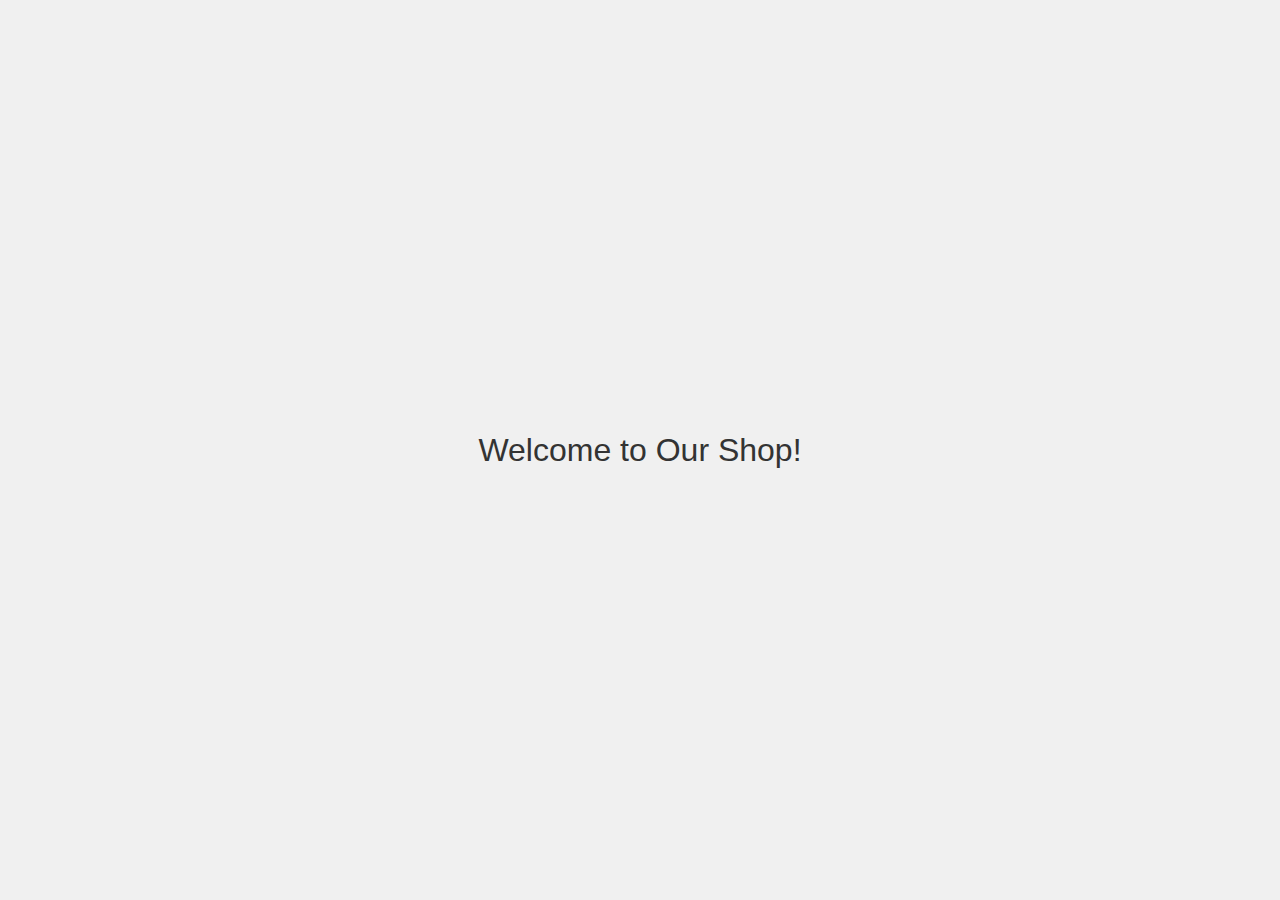
<file: index.html>
<!DOCTYPE html>
<html lang="en">
<head>
    <meta charset="UTF-8">
    <meta name="viewport" content="width=device-width, initial-scale=1.0">
    <title>Landing Page</title>
    <style>
        body {
            display: flex;
            justify-content: center;
            align-items: center;
            height: 100vh;
            margin: 0;
            font-family: Arial, sans-serif;
            background-color: #f0f0f0;
        }

        .container {
            text-align: center;
        }

        .welcome-message {
            font-size: 2rem;
            color: #333;
        }
    </style>
</head>
<body>
    <div class="container">
        <div class="welcome-message">Welcome to Our Shop!</div>
    </div>
    <script>
        const userDetails = localStorage.getItem('loggedInUser');

        const user = userDetails ? JSON.parse(userDetails) : null

        setTimeout(() => {
            user ? window.location.href = './main/app.html' : window.location.href = './auth/login/Login.html'
        }, 3000);
        
    </script>
</body>
</html>
</file>
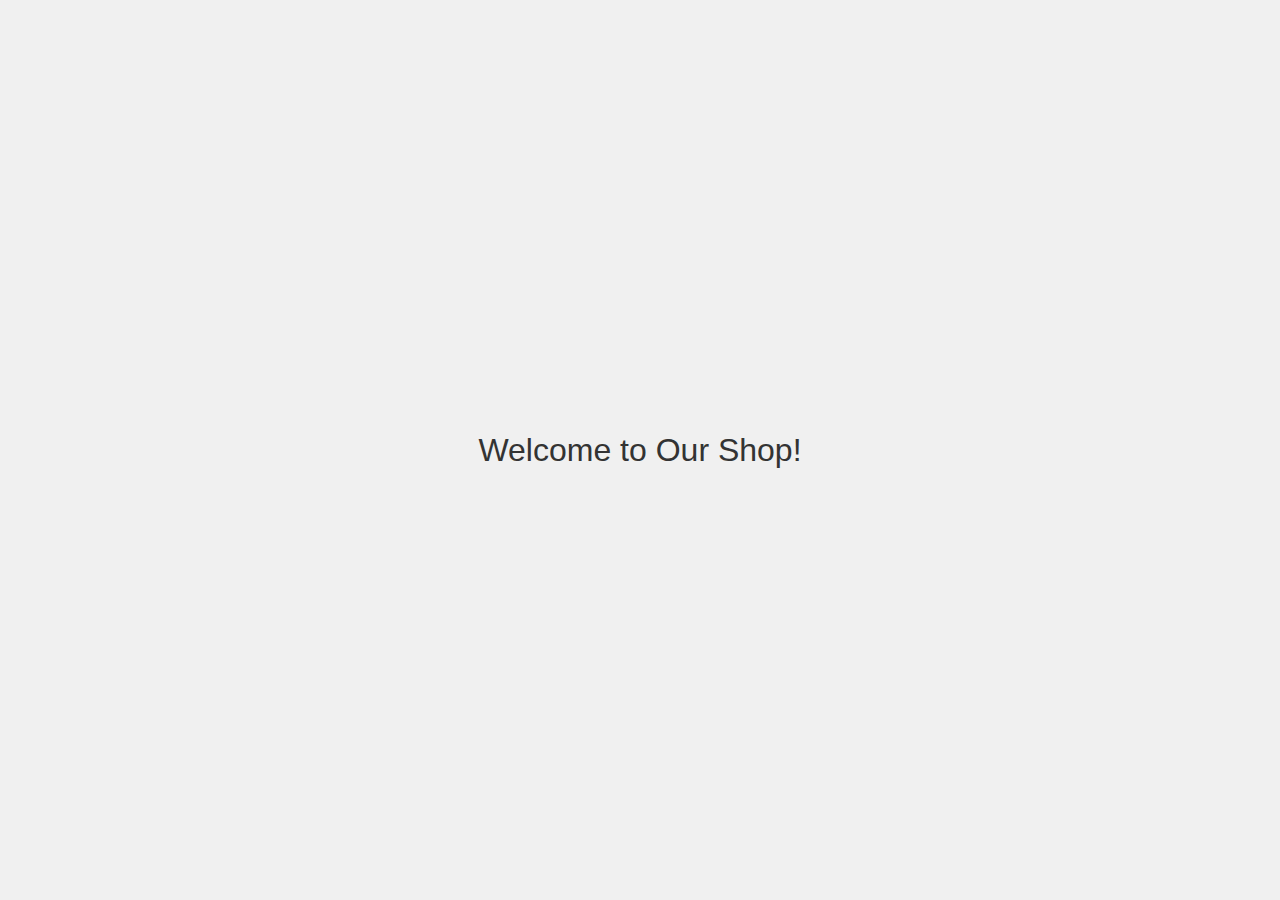
<file: main/app.html>
<!DOCTYPE html>
<html lang="en">
<head>
    <meta charset="UTF-8">
    <meta name="viewport" content="width=device-width, initial-scale=1.0">
    <title>Online Shopping</title>
    <link rel="stylesheet" href="./style.css">
</head>
<body>
    <div class="header">
        <div class="logo">Shopee
            <input type="text" class="search" id="search" placeholder="Search items">
        </div>
        <div class="navbar">
            <span onclick="showPage('home')">Home</span>
            <span onclick="showPage('cart')" id="cart-count">Cart</span>
            <span onclick="showPage('orders')" id="order-count">Orders</span>
            <span onclick="showPage('profile')">Profile</span>
        </div>
    </div>
    <div class="main" id="container">
    </div>
    <script src="./app.js"></script>
</body>
</html>
</file>
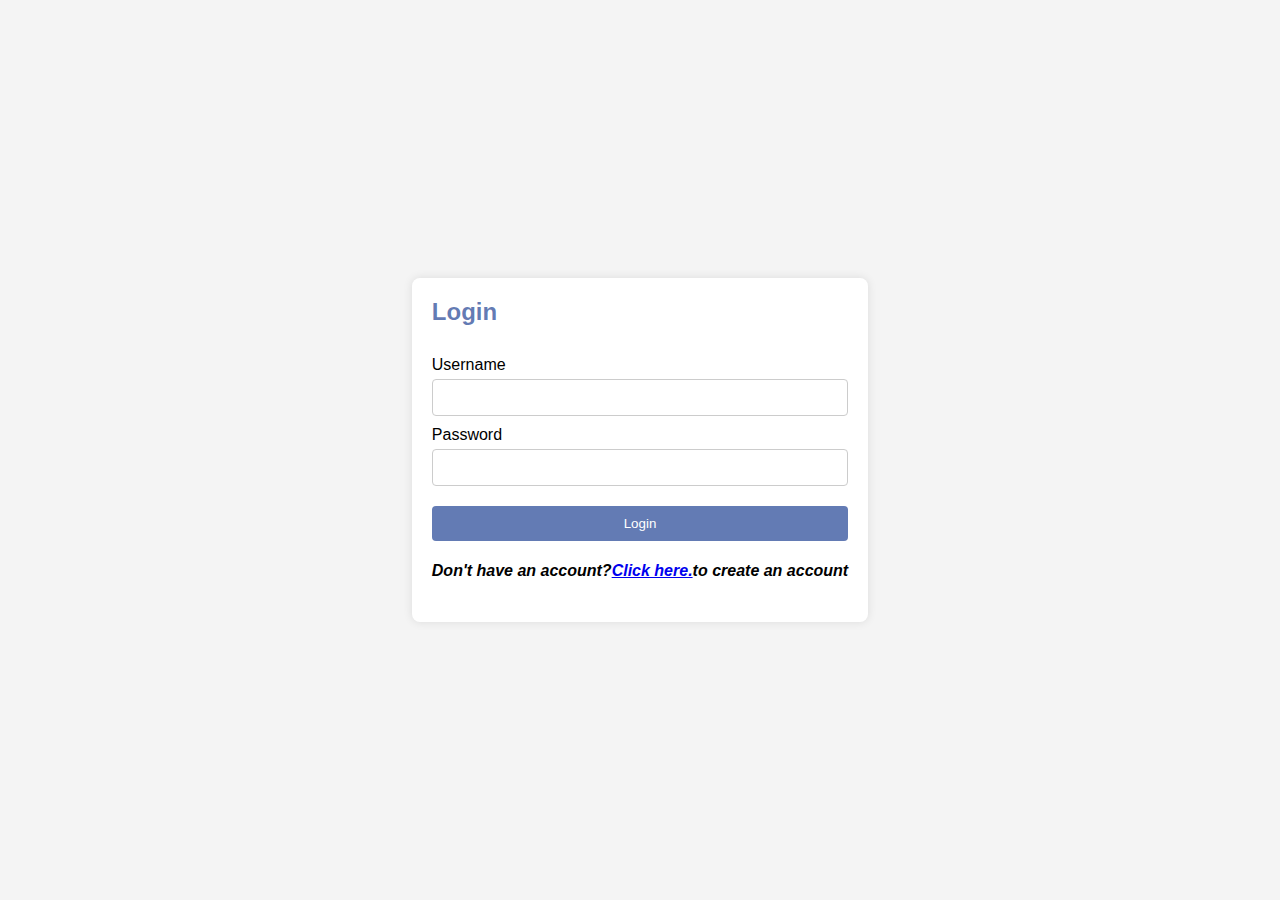
<file: auth/login/Login.html>
<!DOCTYPE html>
<html lang="en">
    <head>
        <meta charset="UTF-8" />
        <meta name="viewport" content="width=device-width, initial-scale=1.0" />
        <title>Login</title>
        <link rel="stylesheet" href="../authStyles.css" />
        <script src="./Login.js" defer></script>
    </head>
    <body>
        <div class="container">
            <div class="form-container" id="login-form">
                <h2>Login</h2>
                <form id="login">
                    <label for="login-username">Username</label>
                    <input
                        type="text"
                        id="login-username"
                        name="username"
                        required
                    />
                    <label for="login-password">Password</label>
                    <input
                        type="password"
                        id="login-password"
                        name="password"
                        required
                    />
                    <button type="submit" onclick="logUser()">Login</button>
                </form>
                <h4>
                    <i>
                        Don't have an account?<a
                            href="../register/Register.html"
                            >Click here.</a
                        >to create an account</i
                    >
                </h4>
            </div>
        </div>
    </body>
</html>
</file>
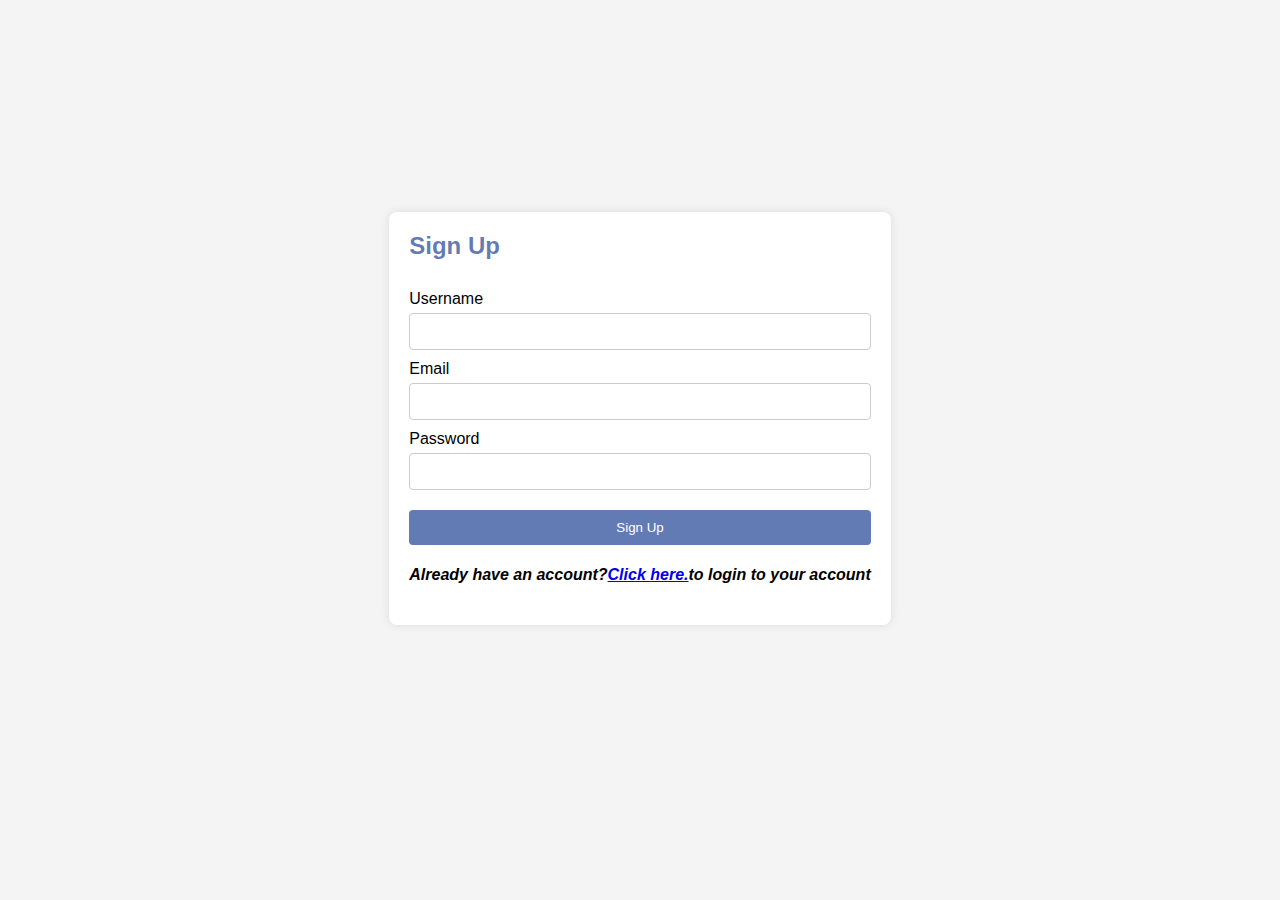
<file: auth/register/Register.html>
<!DOCTYPE html>
<html lang="en">
    <head>
        <meta charset="UTF-8" />
        <meta name="viewport" content="width=device-width, initial-scale=1.0" />
        <title>Signup</title>
        <link rel="stylesheet" href="../authStyles.css" />
        <script src="./Register.js" defer></script>
    </head>
    <body>
        <div class="container">
            <div class="form-container" id="signup-form">
                <h2>Sign Up</h2>
                <form id="signup">
                    <label for="username">Username</label>
                    <input type="text" id="username" name="username" required />
                    <label for="email">Email </label>
                    <input type="email" id="email" name="email" required />
                    <label for="password">Password</label>
                    <input
                        type="password"
                        id="password"
                        name="password"
                        required
                    />
                    <button type="submit" onclick="registerUser()">
                        Sign Up
                    </button>
                </form>
                <h4>
                    <i>
                        Already have an account?<a href="../login/Login.html"
                            >Click here.</a
                        >to login to your account</i
                    >
                </h4>
            </div>
            <h4 id="response"><i></i></h4>
        </div>
    </body>
</html>
</file>
<file: main/style.css>
body {
    display: flex;
    flex-direction: column;
    align-items: center;
    gap: 10px;
    padding: 10px;
    height: 96vh;
    margin: 0;
    font-family: Arial, sans-serif;
    cursor: pointer;
}

::-webkit-scrollbar {
    width: 0;
}

.header {
    width: 98.5%;
    color: aliceblue;
    background-color: #000000;
    display: flex;
    justify-content: space-around;
    align-items: center;
    padding: 20px 10px 20px 10px;
}

.logo {
    width: 40%;
    display: flex;
    gap: 30px;
}

.navbar {
    width: 50%;
    display: flex;
    justify-content: space-between;
}

.navbar span:hover {
    color: aqua;
    font-weight: 700;
}

.main {
    width: 98.5%;
    padding: 20px 10px 20px 10px;
    height: 80vh;
}

/* Home */
.products {
    display: flex;
    flex-wrap: wrap;
    gap: 10px;
    margin-left: 30px;
    overflow: scroll;
    height: 85%;
}

.prodHeader{
    display: flex;
    align-items: center;
    gap: 10px;
    height: 40px;
}

.sortSelection {
    border: transparent;
}

p, h1, h2 {
    line-height: normal;
}

.counter {
    display: flex;
    align-items: center;
    font-size: 16px;
    font-weight: normal;
}

.item {
    background-color: #e4e4e4;
    padding: 20px;
    width: 200px;
    border-radius: 5px;
    text-align: center;
}

/* Cart */
.cartItems {
    display: flex;
    flex-direction: column;
    gap: 10px;
    margin-left: 30px;
    list-style: none;
    overflow: scroll;
}

.cart-item {
    background-color: #e4e4e4;
    display: flex;
    justify-content: space-between;
    align-items: center;
    padding: 5px 10px 5px 10px;
    border-radius: 5px;
    text-align: center;
}

.cart-item-buttons {
    display: flex;
    justify-content: space-around;
    width: 30%;
}

.button {
    padding: 5px;
    width: 120px;
    border-radius: 5px;
    border: transparent;
}

/* Orders */
.orders {
    display: flex;
    flex-direction: column;
    gap: 10px;
    margin-left: 30px;
    overflow: scroll;
    list-style: none;
    height: 83%;
}

.order-item {
    background-color: #e4e4e4;
    display: flex;
    justify-content: space-between;
    align-items: center;
    padding: 5px 10px 5px 10px;
    border-radius: 5px;
    text-align: center;
}

/* Profile */
.profMain {
    display: flex;
    flex-direction: column;
    gap: 10px;
    justify-content: center;
    align-items: center;
    height: 300px;
    width: 100%;
}

.profileContainer {
    display: flex;
    flex-direction: column;
    gap: 10px;
    justify-content: center;
    align-items: center;
    height: fit-content;
    width: fit-content;
    padding: 50px;
    border-radius: 5px;
    background-color: #e4e4e4;
}

.names, .username, .email, .password {
    display: flex;
    gap: 10px;
    min-width: 500px;
    padding: 10px;
    border: transparent;
    background-color: #fff;
}

.passwordField, .usernameField, .emailField {
    border: transparent;
    border-style: none;
    width: 100%;
}
</file>
<file: auth/authStyles.css>
body {
    font-family: Arial, sans-serif;
    background-color: #f4f4f4;
    display: flex;
    justify-content: center;
    align-items: center;
    height: 100vh;
    margin: 0;
}

.container {
    display: flex;
    flex-direction: column;
    gap: 20px;
}

.form-container {
    background-color: white;
    padding: 20px;
    border-radius: 8px;
    box-shadow: 0 0 10px rgba(0, 0, 0, 0.1);
}

h2 {
    margin-top: 0;
    color: #12378da8;
}

form {
    display: flex;
    flex-direction: column;
}

label {
    margin: 10px 0 5px;
}

input {
    padding: 10px;
    border: 1px solid #ccc;
    border-radius: 4px;
}

button {
    background-color: #12378da8;
    color: white;
    padding: 10px;
    border: none;
    border-radius: 4px;
    margin-top: 20px;
    cursor: pointer;
}

button:hover {
    background-color: #0f2c6a;
}
</file>
